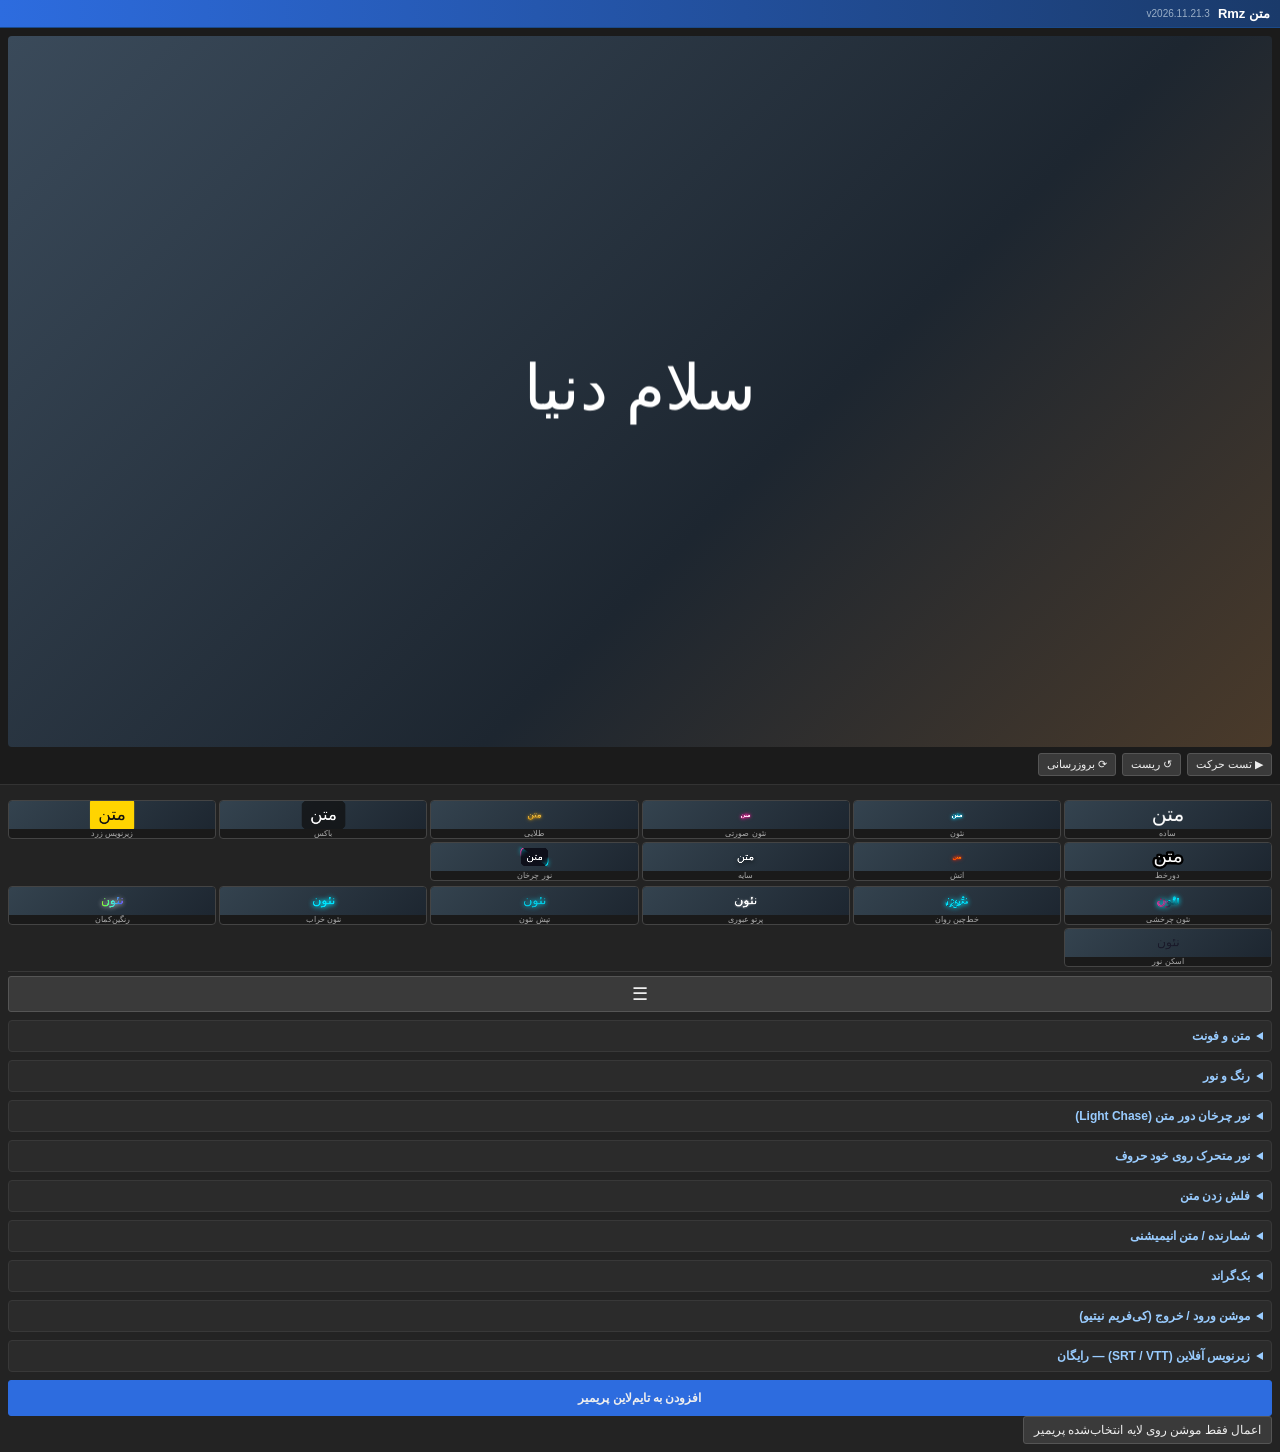
<file: index.html>
<!DOCTYPE html>
<html lang="fa" dir="rtl">
<head><meta charset="utf-8"><title>متن Rmz</title><link rel="stylesheet" href="css/style.css"></head>
<body>
<div id="titleBar">متن Rmz <span id="verLabel" class="muted"></span></div>
<div id="stageWrap"><div id="stage"><canvas id="cv"></canvas></div>
  <div class="row bar"><button id="play">▶ تست حرکت</button><button id="reset" class="resetb" style="width:auto;margin:0">↺ ریست</button><button id="updB" title="بروزرسانی اکستنشن">⟳ بروزرسانی</button><span id="status" class="muted"></span></div></div>
<div class="panel">
 <div class="stylebar"><div class="cards" id="fxCards"></div><div class="cards" id="tlCards"></div></div>
 <button id="menuBtn" class="hamburger">☰</button>
 <div id="menuDrawer" class="drawer hidden">
  <div class="drawer-item" data-target="sec-text">متن و فونت</div>
  <div class="drawer-item" data-target="sec-color">رنگ و نور</div>
  <div class="drawer-item" data-target="sec-chase">نور چرخان دور متن</div>
  <div class="drawer-item" data-target="sec-tl">نور متحرک روی حروف</div>
  <div class="drawer-item" data-target="sec-fl">فلش زدن متن</div>
  <div class="drawer-item" data-target="sec-cnt">شمارنده / انیمیشنی</div>
  <div class="drawer-item" data-target="sec-bg">بک‌گراند</div>
  <div class="drawer-item" data-target="sec-motion">موشن ورود / خروج</div>
  <div class="drawer-item" data-target="sec-sub">زیرنویس</div>
 </div>
 <details id="sec-text"><summary>متن و فونت</summary>
  <textarea id="text" rows="3">سلام دنیا</textarea>
  <label>فونت فعلی<input id="font" list="fonts" value="Tahoma"><datalist id="fonts"></datalist></label>
  <div class="row fbtn"><button id="sysF">🖥 فونت‌های سیستم</button><button id="fileF">➕ فایل فونت</button><button id="dirF">📁 پوشه فونت</button></div>
  <input type="file" id="fileIn" accept=".ttf,.otf,.woff,.woff2" multiple hidden><input type="file" id="dirIn" webkitdirectory multiple hidden>
  <div class="row"><input id="fq" placeholder="جستجوی فونت..."><label class="inl"><input type="checkbox" id="favOnly">فقط ★</label></div>
  <div id="fontList" class="flist"></div>
  <div class="grid"><label>اندازه<input type="number" id="size" value="96"></label>
  <label>وزن<select id="weight"><option>300</option><option selected>400</option><option>600</option><option>700</option><option>900</option></select></label>
  <label>فاصله خط<input type="number" step="0.1" id="lh" value="1.3"></label>
  <label>فاصله حروف<input type="number" id="ls" value="0"></label>
  <label>چینش<select id="align"><option value="center">وسط</option><option value="right">راست</option><option value="left">چپ</option></select></label>
  <label>ایتالیک<input type="checkbox" id="italic"></label></div>
 </details>
 <details id="sec-color"><summary>رنگ و نور</summary>
  <div class="swatches" id="sw"></div>
  <div class="grid"><label>نوع رنگ<select id="fillType"><option value="solid">تک‌رنگ</option><option value="grad">گرادیانت</option></select></label>
  <label>رنگ ۱<input type="color" id="c1" value="#ffffff"></label>
  <label>رنگ ۲<input type="color" id="c2" value="#ffcc00"></label>
  <label>زاویه<input type="number" id="ga" value="90"></label>
  <label>دورخط<input type="color" id="sc" value="#000000"></label>
  <label>ضخامت<input type="number" id="sw2" value="0"></label>
  <label>رنگ Glow<input type="color" id="gc" value="#00d0ff"></label>
  <label>شدت Glow<input type="range" id="gs" min="0" max="6" value="0"></label>
  <label>پخش Glow<input type="range" id="gr" min="2" max="80" value="25"></label>
  <label>سایه<input type="range" id="sh" min="0" max="40" value="0"></label></div>
 </details>
 <details id="sec-chase"><summary>نور چرخان دور متن (Light Chase)</summary>
  <div class="grid"><label>فعال<input type="checkbox" id="ch"></label>
  <label>رنگ نور<input type="color" id="chc" value="#00e5ff"></label>
  <label>رنگ دوم<input type="color" id="chc2" value="#ff2fa0"></label>
  <label>سرعت (دور در ثانیه)<input type="range" id="chs" min="0.1" max="3" step="0.1" value="0.6"></label>
  <label>ضخامت<input type="range" id="chw" min="1" max="16" value="5"></label>
  <label>درخشش<input type="range" id="chg" min="0" max="60" value="25"></label>
  <label>طول نور٪<input type="range" id="chl" min="5" max="50" value="22"></label>
  <label>تعداد نور<select id="chn"><option>1</option><option>2</option><option>3</option></select></label>
  <label>جهت<select id="chd"><option value="1">ساعتگرد</option><option value="-1">پادساعتگرد</option></select></label>
  <label>FPS خروجی<select id="fps"><option>25</option><option selected>30</option><option>60</option></select></label></div>
 </details>
 <details id="sec-tl"><summary>نور متحرک روی خود حروف</summary>
  <div class="grid"><label>حالت<select id="tl"><option value="none">خاموش</option><option value="contour">چرخش نئون دور حروف</option><option value="sweep">پرتو عبوری</option><option value="pulse">تپش نئون</option><option value="flicker">چشمک نئون خراب</option><option value="rainbow">رنگین‌کمان روان</option><option value="scan">اسکن نور از پایین</option><option value="dash">خط‌چین روان دور حروف</option></select></label>
  <label>رنگ نور<input type="color" id="tlc" value="#00e5ff"></label>
  <label>رنگ دوم<input type="color" id="tlc2" value="#ff2fa0"></label>
  <label>سرعت<input type="range" id="tls" min="0.1" max="3" step="0.1" value="0.8"></label>
  <label>ضخامت<input type="range" id="tlw" min="1" max="12" value="4"></label>
  <label>درخشش<input type="range" id="tlg" min="0" max="60" value="25"></label></div>
 </details>
 <details id="sec-fl"><summary>فلش زدن متن</summary>
  <div class="cards" id="flCards"></div>
  <div class="grid"><label>حالت<select id="fl"><option value="none">خاموش</option><option value="strobe">چشمک سریع (استروب)</option><option value="white">فلش سفید</option><option value="colors">فلش رنگی متناوب</option><option value="hit">فلش ضربه‌ای ورود</option><option value="glitch">فلش گلیچ</option><option value="beat">فلش ضرب‌آهنگ (بیت)</option></select></label>
  <label>سرعت فلش<input type="range" id="fls" min="0.5" max="12" step="0.5" value="4"></label>
  <label>رنگ ۱<input type="color" id="flc" value="#ffffff"></label>
  <label>رنگ ۲<input type="color" id="flc2" value="#ff2fa0"></label>
  <label>شدت٪<input type="range" id="fli" min="10" max="100" value="80"></label></div>
 </details>
 <details id="sec-cnt"><summary>شمارنده / متن انیمیشنی</summary>
  <div class="cards" id="cntCards"></div>
  <div class="grid"><label>نوع<select id="cnt"><option value="none">خاموش</option><option value="count">شمارنده عدد</option><option value="type">تایپ حرف‌به‌حرف</option><option value="scramble">درهم‌ریختن حروف</option><option value="clock">تایمر ساعت (mm:ss)</option></select></label>
  <label>از<input type="number" id="cf" value="0"></label>
  <label>تا<input type="number" id="ct" value="100"></label>
  <label>مدت شمارش (ث)<input type="number" step="0.1" id="cd" value="2"></label>
  <label>اعشار<input type="number" id="cdec" value="0" min="0" max="3"></label>
  <label>منحنی<select id="ce"><option value="out">تند ← آرام</option><option value="lin">ثابت</option><option value="inout">نرم</option></select></label>
  <label>پیشوند<input id="cpre" value=""></label>
  <label>پسوند<input id="csuf" value="%"></label>
  <label>جداکننده هزارگان<input type="checkbox" id="csep" checked></label>
  <label>اعداد فارسی<input type="checkbox" id="cfa"></label></div>
 </details>
 <details id="sec-bg"><summary>بک‌گراند</summary>
  <div class="grid"><label>فعال<input type="checkbox" id="bg"></label>
  <label>رنگ<input type="color" id="bgc" value="#111111"></label>
  <label>شفافیت٪<input type="range" id="bgo" min="0" max="100" value="70"></label>
  <label>گوشه گرد<input type="number" id="bgr" value="18"></label>
  <label>پدینگ افقی<input type="number" id="px" value="40"></label>
  <label>پدینگ عمودی<input type="number" id="py" value="20"></label>
  <label>نوع پرکردن<select id="bgt"><option value="solid">تک‌رنگ</option><option value="grad">گرادیانت</option><option value="img">تصویر دلخواه</option></select></label>
  <label>رنگ دوم<input type="color" id="bgc2" value="#2d6cdf"></label>
  <label>دورخط باکس<input type="number" id="bgb" value="0"></label>
  <label>رنگ دورخط<input type="color" id="bgbc" value="#ffffff"></label></div>
  <div class="row fbtn"><button id="bgImgB">🖼 انتخاب تصویر بک‌گراند</button><button id="bgImgX">✕ حذف تصویر</button></div>
  <input type="file" id="bgImgIn" accept="image/*" hidden><div class="muted" id="bgImgN">تصویری انتخاب نشده</div>
 </details>
 <details id="sec-motion"><summary>موشن ورود / خروج (کی‌فریم نیتیو)</summary>
  <div class="muted" style="margin-top:6px">ورود (روی کارت هاور کنید):</div><div class="cards" id="inCards"></div><div class="muted" style="margin-top:6px">خروج:</div><div class="cards" id="outCards"></div>
  <div class="grid"><label>ورود<select id="inT" hidden></select></label><label>مدت (ث)<input type="number" step="0.1" id="inD" value="0.6"></label>
  <label>خروج<select id="outT" hidden></select></label><label>مدت (ث)<input type="number" step="0.1" id="outD" value="0.5"></label>
  <label>سرعت حرکت<input type="range" id="mspd" min="0.25" max="3" step="0.05" value="1"><span class="muted" id="mspdV">عادی ×1</span></label>
  <label>نرمی حرکت<select id="mease"><option value="ease-in-out">نرم</option><option value="ease-out">تند ← آرام</option><option value="ease-in">آرام ← تند</option><option value="linear">ثابت</option></select></label>
  <label>طول کل (ث)<input type="number" step="0.5" id="dur" value="4"></label>
  <label>موقعیت عمودی٪<input type="number" id="posY" value="50"></label></div>
 </details>
 <details id="sec-sub"><summary>زیرنویس آفلاین (SRT / VTT) — رایگان</summary>
  <div class="row fbtn"><button id="subB">📄 انتخاب فایل زیرنویس</button><button id="subX">✕ پاک کردن</button></div>
  <input type="file" id="subIn" accept=".srt,.vtt,.txt" hidden>
  <div id="subDrop" class="muted" style="border:1px dashed #555;border-radius:8px;padding:8px;margin:6px 0;text-align:center">فایل SRT یا VTT را اینجا بکشید و رها کنید</div>
  <div class="grid"><label>حالت<select id="subMode"><option value="line">جمله کامل</option><option value="word">کلمه‌به‌کلمه (ریلزی)</option></select></label>
  <label>کلمه در هر تکه<input type="number" id="subN" value="2" min="1" max="8"></label>
  <label>انیمیشن ورود/خروج کوتاه<input type="checkbox" id="subShort" checked></label></div>
  <div id="subList" class="flist" style="max-height:220px"></div>
  <div class="muted" id="subInfo">روی هر خط کلیک کنید تا در پیش‌نمایش ببینید؛ متن خطوط قابل ویرایش است. همه استایل‌ها روی تمام خطوط اعمال می‌شوند.</div>
  <button id="subApply" class="primary">افزودن همه زیرنویس‌ها به تایم‌لاین</button>
 </details>
 <button id="apply" class="primary">افزودن به تایم‌لاین پریمیر</button>
 <button id="applySel" title="لایه متن (یا هر کلیپ) را در تایم‌لاین انتخاب کنید؛ فقط موشن ورود/خروج با سرعت و شتاب روی خود همان لایه کی‌فریم می‌شود">اعمال فقط موشن روی لایه انتخاب‌شده پریمیر</button>
</div>
<script src="js/CSInterface.js"></script><script src="js/effects.js"></script><script src="js/subs.js"></script><script src="js/main.js"></script>
</body></html>
</file>
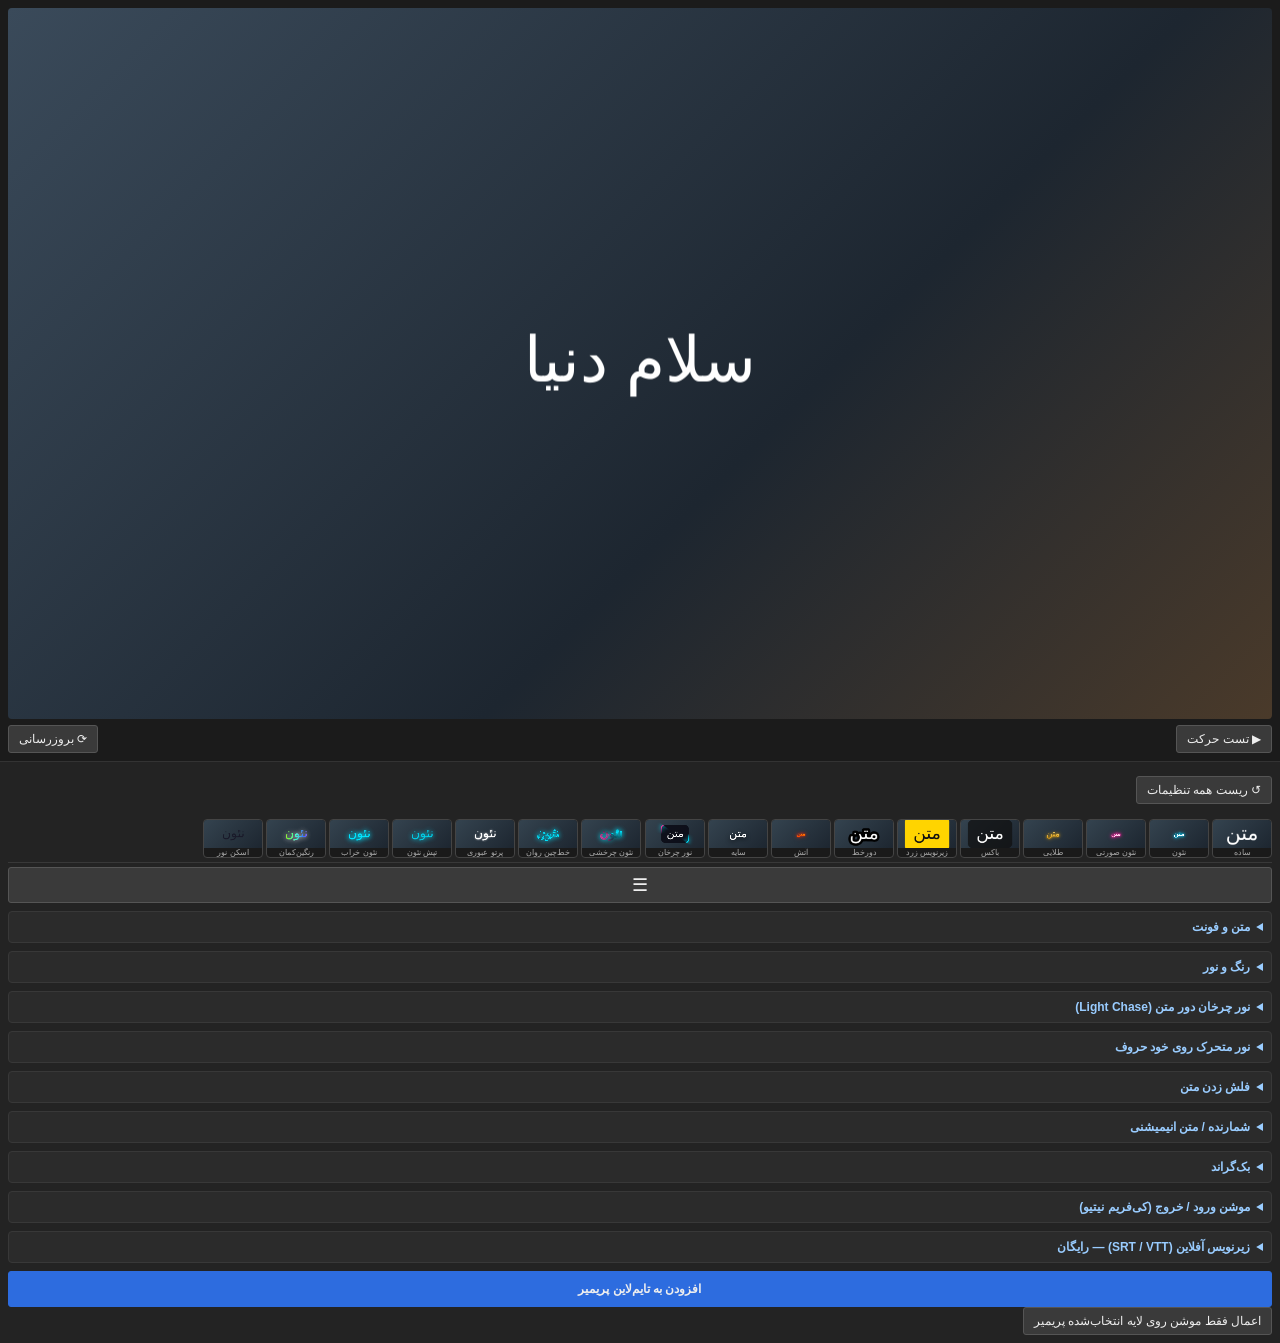
<file: TextStudio/index.html>
<!DOCTYPE html>
<html lang="fa" dir="rtl">
<head><meta charset="utf-8"><title>متن Rmz</title><link rel="stylesheet" href="css/style.css"></head>
<body>
<div id="stageWrap"><div id="stage"><canvas id="cv"></canvas></div>
  <div class="row bar"><button id="play">▶ تست حرکت</button><span id="status" class="muted"></span><button id="updB" title="بروزرسانی اکستنشن">⟳ بروزرسانی</button></div></div>
<div class="panel">
 <div class="row" style="justify-content:flex-start;margin-bottom:8px"><button id="reset" class="resetb" style="width:auto;margin:0">↺ ریست همه تنظیمات</button></div>
 <div class="stylebar"><div class="cards" id="fxCards"></div><div class="cards" id="tlCards"></div></div>
 <button id="menuBtn" class="hamburger">☰</button>
 <div id="menuDrawer" class="drawer hidden">
  <div class="drawer-item" data-target="sec-text">متن و فونت</div>
  <div class="drawer-item" data-target="sec-color">رنگ و نور</div>
  <div class="drawer-item" data-target="sec-chase">نور چرخان دور متن</div>
  <div class="drawer-item" data-target="sec-tl">نور متحرک روی حروف</div>
  <div class="drawer-item" data-target="sec-fl">فلش زدن متن</div>
  <div class="drawer-item" data-target="sec-cnt">شمارنده / انیمیشنی</div>
  <div class="drawer-item" data-target="sec-bg">بک‌گراند</div>
  <div class="drawer-item" data-target="sec-motion">موشن ورود / خروج</div>
  <div class="drawer-item" data-target="sec-sub">زیرنویس</div>
 </div>
 <details id="sec-text"><summary>متن و فونت</summary>
  <textarea id="text" rows="3">سلام دنیا</textarea>
  <label>فونت فعلی<input id="font" list="fonts" value="Tahoma"><datalist id="fonts"></datalist></label>
  <div class="row fbtn"><button id="sysF">🖥 فونت‌های سیستم</button><button id="fileF">➕ فایل فونت</button><button id="dirF">📁 پوشه فونت</button></div>
  <input type="file" id="fileIn" accept=".ttf,.otf,.woff,.woff2" multiple hidden><input type="file" id="dirIn" webkitdirectory multiple hidden>
  <div class="row"><input id="fq" placeholder="جستجوی فونت..."><label class="inl"><input type="checkbox" id="favOnly">فقط ★</label></div>
  <div id="fontList" class="flist"></div>
  <div class="grid"><label>اندازه<input type="number" id="size" value="96"></label>
  <label>وزن<select id="weight"><option>300</option><option selected>400</option><option>600</option><option>700</option><option>900</option></select></label>
  <label>فاصله خط<input type="number" step="0.1" id="lh" value="1.3"></label>
  <label>فاصله حروف<input type="number" id="ls" value="0"></label>
  <label>چینش<select id="align"><option value="center">وسط</option><option value="right">راست</option><option value="left">چپ</option></select></label>
  <label>ایتالیک<input type="checkbox" id="italic"></label></div>
 </details>
 <details id="sec-color"><summary>رنگ و نور</summary>
  <div class="swatches" id="sw"></div>
  <div class="grid"><label>نوع رنگ<select id="fillType"><option value="solid">تک‌رنگ</option><option value="grad">گرادیانت</option></select></label>
  <label>رنگ ۱<input type="color" id="c1" value="#ffffff"></label>
  <label>رنگ ۲<input type="color" id="c2" value="#ffcc00"></label>
  <label>زاویه<input type="number" id="ga" value="90"></label>
  <label>دورخط<input type="color" id="sc" value="#000000"></label>
  <label>ضخامت<input type="number" id="sw2" value="0"></label>
  <label>رنگ Glow<input type="color" id="gc" value="#00d0ff"></label>
  <label>شدت Glow<input type="range" id="gs" min="0" max="6" value="0"></label>
  <label>پخش Glow<input type="range" id="gr" min="2" max="80" value="25"></label>
  <label>سایه<input type="range" id="sh" min="0" max="40" value="0"></label></div>
 </details>
 <details id="sec-chase"><summary>نور چرخان دور متن (Light Chase)</summary>
  <div class="grid"><label>فعال<input type="checkbox" id="ch"></label>
  <label>رنگ نور<input type="color" id="chc" value="#00e5ff"></label>
  <label>رنگ دوم<input type="color" id="chc2" value="#ff2fa0"></label>
  <label>سرعت (دور در ثانیه)<input type="range" id="chs" min="0.1" max="3" step="0.1" value="0.6"></label>
  <label>ضخامت<input type="range" id="chw" min="1" max="16" value="5"></label>
  <label>درخشش<input type="range" id="chg" min="0" max="60" value="25"></label>
  <label>طول نور٪<input type="range" id="chl" min="5" max="50" value="22"></label>
  <label>تعداد نور<select id="chn"><option>1</option><option>2</option><option>3</option></select></label>
  <label>جهت<select id="chd"><option value="1">ساعتگرد</option><option value="-1">پادساعتگرد</option></select></label>
  <label>FPS خروجی<select id="fps"><option>25</option><option selected>30</option><option>60</option></select></label></div>
 </details>
 <details id="sec-tl"><summary>نور متحرک روی خود حروف</summary>
  <div class="grid"><label>حالت<select id="tl"><option value="none">خاموش</option><option value="contour">چرخش نئون دور حروف</option><option value="sweep">پرتو عبوری</option><option value="pulse">تپش نئون</option><option value="flicker">چشمک نئون خراب</option><option value="rainbow">رنگین‌کمان روان</option><option value="scan">اسکن نور از پایین</option><option value="dash">خط‌چین روان دور حروف</option></select></label>
  <label>رنگ نور<input type="color" id="tlc" value="#00e5ff"></label>
  <label>رنگ دوم<input type="color" id="tlc2" value="#ff2fa0"></label>
  <label>سرعت<input type="range" id="tls" min="0.1" max="3" step="0.1" value="0.8"></label>
  <label>ضخامت<input type="range" id="tlw" min="1" max="12" value="4"></label>
  <label>درخشش<input type="range" id="tlg" min="0" max="60" value="25"></label></div>
 </details>
 <details id="sec-fl"><summary>فلش زدن متن</summary>
  <div class="cards" id="flCards"></div>
  <div class="grid"><label>حالت<select id="fl"><option value="none">خاموش</option><option value="strobe">چشمک سریع (استروب)</option><option value="white">فلش سفید</option><option value="colors">فلش رنگی متناوب</option><option value="hit">فلش ضربه‌ای ورود</option><option value="glitch">فلش گلیچ</option><option value="beat">فلش ضرب‌آهنگ (بیت)</option></select></label>
  <label>سرعت فلش<input type="range" id="fls" min="0.5" max="12" step="0.5" value="4"></label>
  <label>رنگ ۱<input type="color" id="flc" value="#ffffff"></label>
  <label>رنگ ۲<input type="color" id="flc2" value="#ff2fa0"></label>
  <label>شدت٪<input type="range" id="fli" min="10" max="100" value="80"></label></div>
 </details>
 <details id="sec-cnt"><summary>شمارنده / متن انیمیشنی</summary>
  <div class="cards" id="cntCards"></div>
  <div class="grid"><label>نوع<select id="cnt"><option value="none">خاموش</option><option value="count">شمارنده عدد</option><option value="type">تایپ حرف‌به‌حرف</option><option value="scramble">درهم‌ریختن حروف</option><option value="clock">تایمر ساعت (mm:ss)</option></select></label>
  <label>از<input type="number" id="cf" value="0"></label>
  <label>تا<input type="number" id="ct" value="100"></label>
  <label>مدت شمارش (ث)<input type="number" step="0.1" id="cd" value="2"></label>
  <label>اعشار<input type="number" id="cdec" value="0" min="0" max="3"></label>
  <label>منحنی<select id="ce"><option value="out">تند ← آرام</option><option value="lin">ثابت</option><option value="inout">نرم</option></select></label>
  <label>پیشوند<input id="cpre" value=""></label>
  <label>پسوند<input id="csuf" value="%"></label>
  <label>جداکننده هزارگان<input type="checkbox" id="csep" checked></label>
  <label>اعداد فارسی<input type="checkbox" id="cfa"></label></div>
 </details>
 <details id="sec-bg"><summary>بک‌گراند</summary>
  <div class="grid"><label>فعال<input type="checkbox" id="bg"></label>
  <label>رنگ<input type="color" id="bgc" value="#111111"></label>
  <label>شفافیت٪<input type="range" id="bgo" min="0" max="100" value="70"></label>
  <label>گوشه گرد<input type="number" id="bgr" value="18"></label>
  <label>پدینگ افقی<input type="number" id="px" value="40"></label>
  <label>پدینگ عمودی<input type="number" id="py" value="20"></label>
  <label>نوع پرکردن<select id="bgt"><option value="solid">تک‌رنگ</option><option value="grad">گرادیانت</option><option value="img">تصویر دلخواه</option></select></label>
  <label>رنگ دوم<input type="color" id="bgc2" value="#2d6cdf"></label>
  <label>دورخط باکس<input type="number" id="bgb" value="0"></label>
  <label>رنگ دورخط<input type="color" id="bgbc" value="#ffffff"></label></div>
  <div class="row fbtn"><button id="bgImgB">🖼 انتخاب تصویر بک‌گراند</button><button id="bgImgX">✕ حذف تصویر</button></div>
  <input type="file" id="bgImgIn" accept="image/*" hidden><div class="muted" id="bgImgN">تصویری انتخاب نشده</div>
 </details>
 <details id="sec-motion"><summary>موشن ورود / خروج (کی‌فریم نیتیو)</summary>
  <div class="muted" style="margin-top:6px">ورود (روی کارت هاور کنید):</div><div class="cards" id="inCards"></div><div class="muted" style="margin-top:6px">خروج:</div><div class="cards" id="outCards"></div>
  <div class="grid"><label>ورود<select id="inT" hidden></select></label><label>مدت (ث)<input type="number" step="0.1" id="inD" value="0.6"></label>
  <label>خروج<select id="outT" hidden></select></label><label>مدت (ث)<input type="number" step="0.1" id="outD" value="0.5"></label>
  <label>سرعت حرکت<input type="range" id="mspd" min="0.25" max="3" step="0.05" value="1"><span class="muted" id="mspdV">عادی ×1</span></label>
  <label>نرمی حرکت<select id="mease"><option value="ease-in-out">نرم</option><option value="ease-out">تند ← آرام</option><option value="ease-in">آرام ← تند</option><option value="linear">ثابت</option></select></label>
  <label>طول کل (ث)<input type="number" step="0.5" id="dur" value="4"></label>
  <label>موقعیت عمودی٪<input type="number" id="posY" value="50"></label></div>
 </details>
 <details id="sec-sub"><summary>زیرنویس آفلاین (SRT / VTT) — رایگان</summary>
  <div class="row fbtn"><button id="subB">📄 انتخاب فایل زیرنویس</button><button id="subX">✕ پاک کردن</button></div>
  <input type="file" id="subIn" accept=".srt,.vtt,.txt" hidden>
  <div id="subDrop" class="muted" style="border:1px dashed #555;border-radius:8px;padding:8px;margin:6px 0;text-align:center">فایل SRT یا VTT را اینجا بکشید و رها کنید</div>
  <div class="grid"><label>حالت<select id="subMode"><option value="line">جمله کامل</option><option value="word">کلمه‌به‌کلمه (ریلزی)</option></select></label>
  <label>کلمه در هر تکه<input type="number" id="subN" value="2" min="1" max="8"></label>
  <label>انیمیشن ورود/خروج کوتاه<input type="checkbox" id="subShort" checked></label></div>
  <div id="subList" class="flist" style="max-height:220px"></div>
  <div class="muted" id="subInfo">روی هر خط کلیک کنید تا در پیش‌نمایش ببینید؛ متن خطوط قابل ویرایش است. همه استایل‌ها روی تمام خطوط اعمال می‌شوند.</div>
  <button id="subApply" class="primary">افزودن همه زیرنویس‌ها به تایم‌لاین</button>
 </details>
 <button id="apply" class="primary">افزودن به تایم‌لاین پریمیر</button>
 <button id="applySel" title="لایه متن (یا هر کلیپ) را در تایم‌لاین انتخاب کنید؛ فقط موشن ورود/خروج با سرعت و شتاب روی خود همان لایه کی‌فریم می‌شود">اعمال فقط موشن روی لایه انتخاب‌شده پریمیر</button>
</div>
<script src="js/CSInterface.js"></script><script src="js/effects.js"></script><script src="js/subs.js"></script><script src="js/main.js"></script>
</body></html>
</file>
<file: css/style.css>
*{box-sizing:border-box}body{margin:0;background:#232323;color:#ddd;font:12px Tahoma,sans-serif}
#titleBar{background:linear-gradient(90deg,#2d6cdf,#1a3a6a);color:#fff;padding:6px 10px;font-weight:bold;font-size:13px;display:flex;align-items:center;gap:8px;border-bottom:1px solid #1a4a8a}
#titleBar #verLabel{font-size:10px;font-weight:normal;color:#bcd;opacity:.8}
#stageWrap{position:sticky;top:0;z-index:2;background:#1b1b1b;padding:8px;border-bottom:1px solid #333}
#stage{aspect-ratio:16/9;background:linear-gradient(135deg,#3a4a5a,#1d2630 60%,#4a3a2a);overflow:hidden;position:relative;border-radius:4px;display:flex;align-items:center;justify-content:center}
#cv{position:absolute;left:50%;top:50%;transform:translate(-50%,-50%);max-width:none}
.panel{padding:8px}details{background:#2b2b2b;border:1px solid #383838;border-radius:4px;margin-bottom:8px;padding:6px 8px}
summary{cursor:pointer;font-weight:bold;color:#9cf;padding:2px 0}
label{display:flex;flex-direction:column;gap:3px;color:#aaa;margin-top:6px}
.grid{display:grid;grid-template-columns:1fr 1fr;gap:0 8px}
input,select,textarea{background:#1a1a1a;color:#eee;border:1px solid #444;border-radius:3px;padding:4px;font:inherit;width:100%}
input[type=checkbox]{width:auto}input[type=color]{height:26px;padding:1px}textarea{margin-top:6px;resize:vertical}
button{background:#3a3a3a;color:#eee;border:1px solid #555;border-radius:3px;padding:6px 10px;cursor:pointer;font:inherit}
button:hover{background:#474747}.primary{width:100%;background:#2d6cdf;border-color:#2d6cdf;padding:10px;font-weight:bold}
.row{display:flex;gap:8px;align-items:center;margin-top:6px}.muted{color:#888}
.swatches{display:flex;flex-wrap:wrap;gap:4px;margin-top:6px}.swatches span{width:22px;height:22px;border-radius:3px;cursor:pointer;border:1px solid #555}
.cards{display:grid;grid-template-columns:repeat(3,1fr);gap:5px;margin-top:5px}
.card{background:#1a1a1a;border:1px solid #444;border-radius:4px;cursor:pointer;overflow:hidden;text-align:center}
.card.on{border-color:#2d6cdf;box-shadow:0 0 0 1px #2d6cdf}
.card .mini{height:44px;display:flex;align-items:center;justify-content:center;background:linear-gradient(135deg,#34434f,#1d2630);overflow:hidden;font-weight:bold;font-size:16px}
.card .nm{font-size:10px;color:#aaa;padding:2px}

.fbtn{flex-wrap:wrap}.fbtn button{flex:1;padding:5px;font-size:11px}.inl{flex-direction:row;align-items:center;white-space:nowrap;margin:0}
.flist{max-height:170px;overflow:auto;border:1px solid #444;border-radius:3px;margin-top:6px;background:#1a1a1a}
.fi{display:flex;align-items:center;gap:6px;padding:4px 6px;cursor:pointer;border-bottom:1px solid #2a2a2a}.fi:hover{background:#2c2c2c}.fi.on{background:#20365e}
.fi .n{flex:1;font-size:15px;overflow:hidden;white-space:nowrap;text-overflow:ellipsis}.fi b{cursor:pointer;color:#666;font-size:14px}.fi b.fav{color:#ffc400}.fi i{font-style:normal;color:#c66;cursor:pointer}
.resetb{width:100%;margin-bottom:6px}
.frow{display:flex;align-items:center;padding:3px 4px;border-bottom:1px solid #2a2a2a;cursor:pointer}.frow input{min-width:0}#updB{margin-inline-start:auto}

.stylebar{padding:2px 0 4px;margin-bottom:4px;border-bottom:1px solid #383838}
.stylebar .cards{display:grid;grid-template-columns:repeat(6,1fr);gap:3px}
.stylebar .card{width:auto;min-width:0}
.stylebar .card .mini{height:28px;font-size:10px}
.stylebar .card .nm{font-size:8px;padding:0;white-space:nowrap;overflow:hidden;text-overflow:ellipsis}

.bar{flex-wrap:nowrap;gap:6px}
.bar button{padding:4px 8px;font-size:11px;white-space:nowrap}
.bar #status{flex:1;min-width:0;overflow:hidden;text-overflow:ellipsis;white-space:nowrap}
.bar #updB{margin-inline-start:0}

.hamburger{width:100%;text-align:center;font-size:18px;padding:6px;margin-bottom:8px}

.drawer{background:#2b2b2b;border:1px solid #383838;border-radius:4px;padding:6px 8px;margin-bottom:8px}
.drawer.hidden{display:none}
.drawer-item{padding:8px 10px;cursor:pointer;border-bottom:1px solid #383838;color:#9cf}
.drawer-item:last-child{border-bottom:none}
.drawer-item:hover{background:#3a3a3a;color:#fff}
</file>
<file: TextStudio/css/style.css>
*{box-sizing:border-box}body{margin:0;background:#232323;color:#ddd;font:12px Tahoma,sans-serif}
#stageWrap{position:sticky;top:0;z-index:2;background:#1b1b1b;padding:8px;border-bottom:1px solid #333}
#stage{aspect-ratio:16/9;background:linear-gradient(135deg,#3a4a5a,#1d2630 60%,#4a3a2a);overflow:hidden;position:relative;border-radius:4px;display:flex;align-items:center;justify-content:center}
#cv{position:absolute;left:50%;top:50%;transform:translate(-50%,-50%);max-width:none}
.panel{padding:8px}details{background:#2b2b2b;border:1px solid #383838;border-radius:4px;margin-bottom:8px;padding:6px 8px}
summary{cursor:pointer;font-weight:bold;color:#9cf;padding:2px 0}
label{display:flex;flex-direction:column;gap:3px;color:#aaa;margin-top:6px}
.grid{display:grid;grid-template-columns:1fr 1fr;gap:0 8px}
input,select,textarea{background:#1a1a1a;color:#eee;border:1px solid #444;border-radius:3px;padding:4px;font:inherit;width:100%}
input[type=checkbox]{width:auto}input[type=color]{height:26px;padding:1px}textarea{margin-top:6px;resize:vertical}
button{background:#3a3a3a;color:#eee;border:1px solid #555;border-radius:3px;padding:6px 10px;cursor:pointer;font:inherit}
button:hover{background:#474747}.primary{width:100%;background:#2d6cdf;border-color:#2d6cdf;padding:10px;font-weight:bold}
.row{display:flex;gap:8px;align-items:center;margin-top:6px}.muted{color:#888}
.swatches{display:flex;flex-wrap:wrap;gap:4px;margin-top:6px}.swatches span{width:22px;height:22px;border-radius:3px;cursor:pointer;border:1px solid #555}
.cards{display:grid;grid-template-columns:repeat(3,1fr);gap:5px;margin-top:5px}
.card{background:#1a1a1a;border:1px solid #444;border-radius:4px;cursor:pointer;overflow:hidden;text-align:center}
.card.on{border-color:#2d6cdf;box-shadow:0 0 0 1px #2d6cdf}
.card .mini{height:44px;display:flex;align-items:center;justify-content:center;background:linear-gradient(135deg,#34434f,#1d2630);overflow:hidden;font-weight:bold;font-size:16px}
.card .nm{font-size:10px;color:#aaa;padding:2px}

.fbtn{flex-wrap:wrap}.fbtn button{flex:1;padding:5px;font-size:11px}.inl{flex-direction:row;align-items:center;white-space:nowrap;margin:0}
.flist{max-height:170px;overflow:auto;border:1px solid #444;border-radius:3px;margin-top:6px;background:#1a1a1a}
.fi{display:flex;align-items:center;gap:6px;padding:4px 6px;cursor:pointer;border-bottom:1px solid #2a2a2a}.fi:hover{background:#2c2c2c}.fi.on{background:#20365e}
.fi .n{flex:1;font-size:15px;overflow:hidden;white-space:nowrap;text-overflow:ellipsis}.fi b{cursor:pointer;color:#666;font-size:14px}.fi b.fav{color:#ffc400}.fi i{font-style:normal;color:#c66;cursor:pointer}
.resetb{width:100%;margin-bottom:6px}
.frow{display:flex;align-items:center;padding:3px 4px;border-bottom:1px solid #2a2a2a;cursor:pointer}.frow input{min-width:0}#updB{margin-inline-start:auto}

.stylebar{display:flex;gap:4px;overflow-x:auto;padding:2px 0 4px;margin-bottom:4px;border-bottom:1px solid #383838;flex-wrap:nowrap}
.stylebar .cards{flex-shrink:0;min-width:max-content;display:flex;gap:3px}
.stylebar .card{width:auto;min-width:60px;flex-shrink:0}
.stylebar .card .mini{height:28px;font-size:10px}
.stylebar .card .nm{font-size:8px;padding:0;white-space:nowrap;overflow:hidden;text-overflow:ellipsis}

.hamburger{width:100%;text-align:center;font-size:18px;padding:6px;margin-bottom:8px}

.drawer{background:#2b2b2b;border:1px solid #383838;border-radius:4px;padding:6px 8px;margin-bottom:8px}
.drawer.hidden{display:none}
.drawer-item{padding:8px 10px;cursor:pointer;border-bottom:1px solid #383838;color:#9cf}
.drawer-item:last-child{border-bottom:none}
.drawer-item:hover{background:#3a3a3a;color:#fff}
</file>
